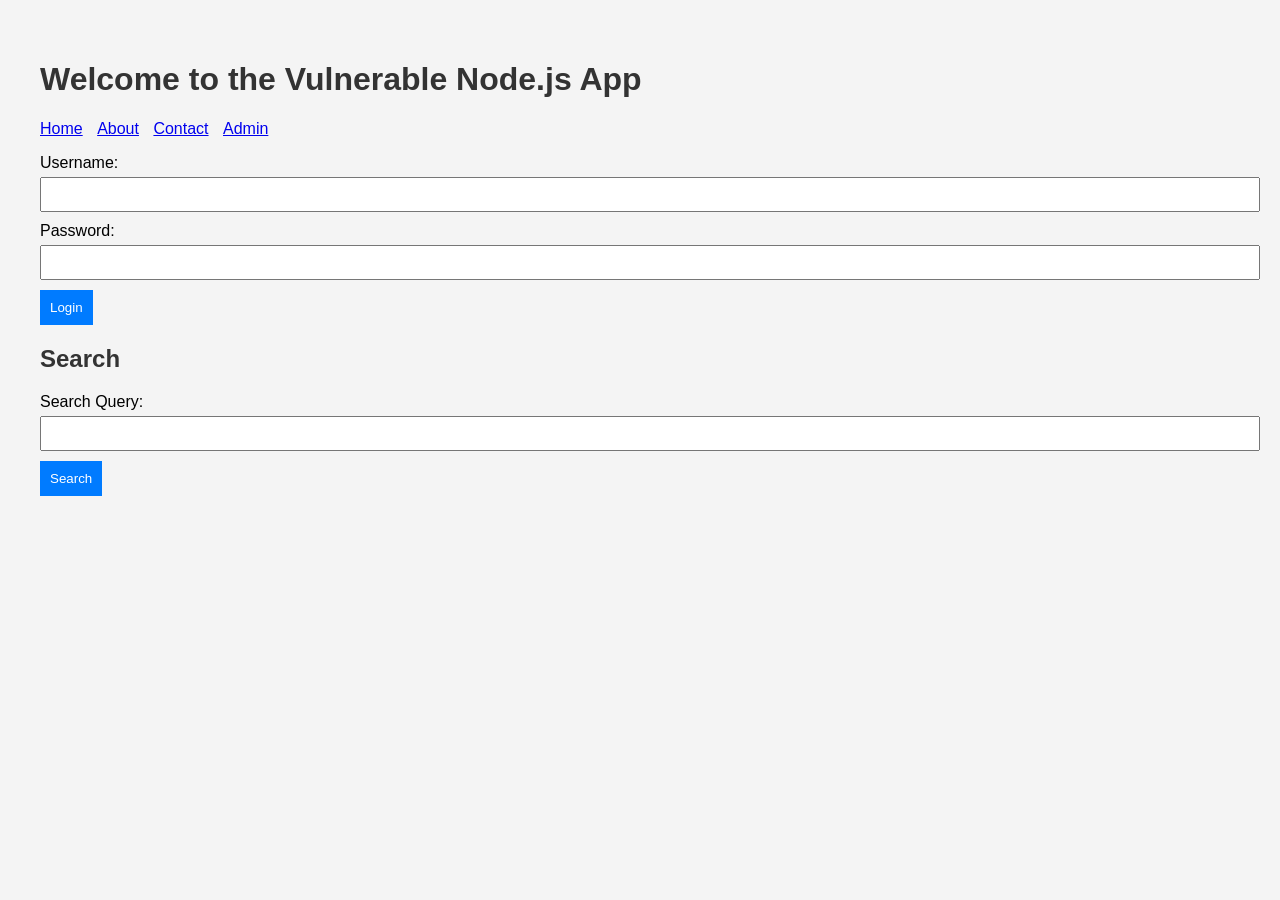
<file: vulnerable-code/views/index.html>
<!DOCTYPE html>
<html lang="en">
<head>
    <meta charset="UTF-8">
    <meta name="viewport" content="width=device-width, initial-scale=1.0">
    <title>Vulnerable Node.js App</title>
    <link rel="stylesheet" href="style.css">
</head>
<body>
    <h1>Welcome to the Vulnerable Node.js App</h1>
    <nav>
        <ul>
            <li><a href="/">Home</a></li>
            <li><a href="/about">About</a></li>
            <li><a href="/contact">Contact</a></li>
            <li><a href="/admin">Admin</a></li>
        </ul>
    </nav>
    <form action="/login" method="post">
        <label for="username">Username:</label>
        <input type="text" id="username" name="username">
        <label for="password">Password:</label>
        <input type="password" id="password" name="password">
        <button type="submit">Login</button>
    </form>
    <h2>Search</h2>
    <form action="/search" method="post">
        <label for="query">Search Query:</label>
        <input type="text" id="query" name="query">
        <button type="submit">Search</button>
    </form>
</body>
</html>
</file>
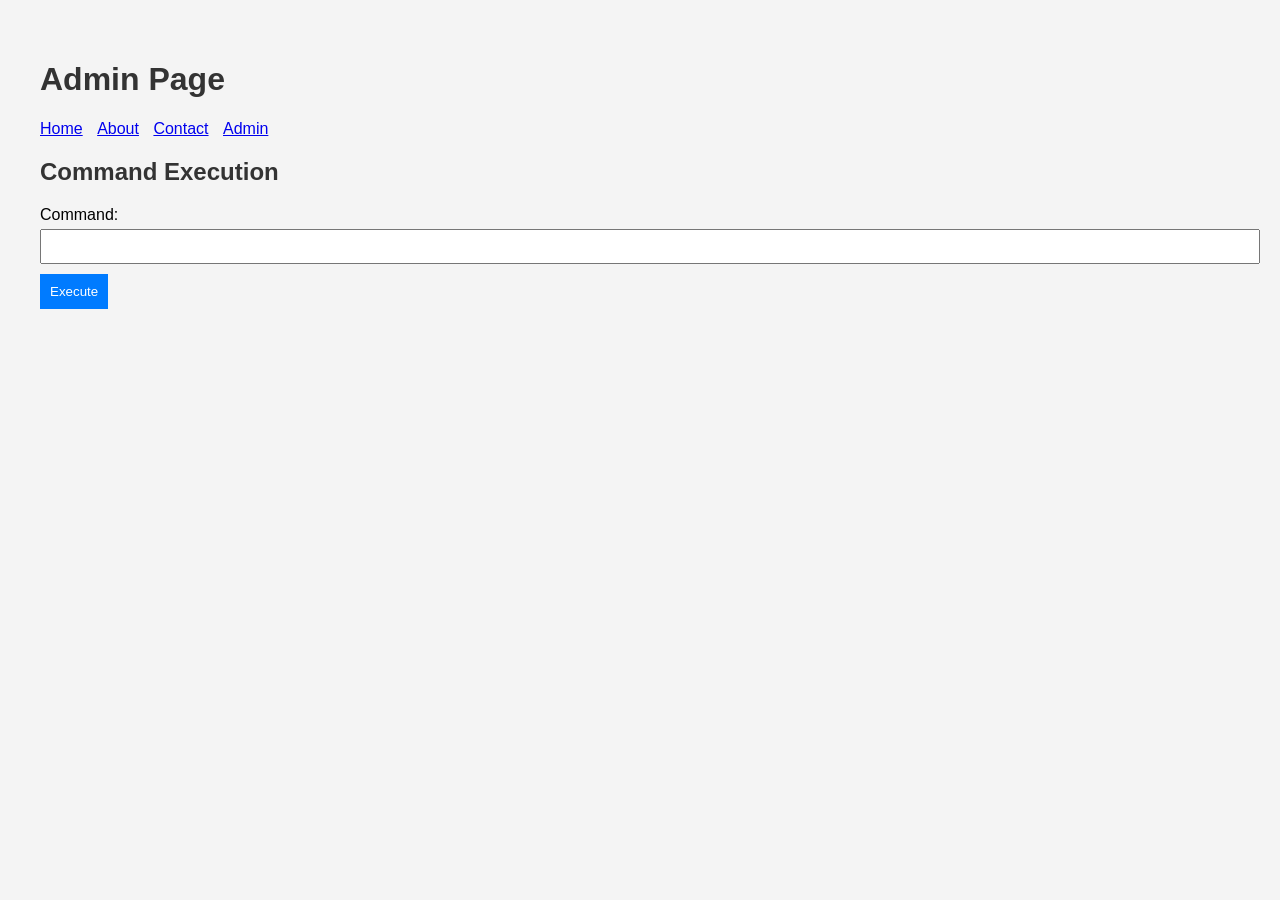
<file: vulnerable-code/views/admin.html>
<!DOCTYPE html>
<html lang="en">
<head>
    <meta charset="UTF-8">
    <meta name="viewport" content="width=device-width, initial-scale=1.0">
    <title>Admin Page</title>
    <link rel="stylesheet" href="style.css">
</head>
<body>
    <h1>Admin Page</h1>
    <nav>
        <ul>
            <li><a href="/">Home</a></li>
            <li><a href="/about">About</a></li>
            <li><a href="/contact">Contact</a></li>
            <li><a href="/admin">Admin</a></li>
        </ul>
    </nav>
    <h2>Command Execution</h2>
    <form action="/command" method="post">
        <label for="command">Command:</label>
        <input type="text" id="command" name="command">
        <button type="submit">Execute</button>
    </form>
</body>
</html>
</file>
<file: vulnerable-code/views/style.css>
body {
    font-family: Arial, sans-serif;
    margin: 20px;
    padding: 20px;
    background-color: #f4f4f4;
}

h1, h2 {
    color: #333;
}

nav ul {
    list-style-type: none;
    padding: 0;
}

nav ul li {
    display: inline;
    margin-right: 10px;
}

form {
    margin-bottom: 20px;
}

label {
    display: block;
    margin-top: 10px;
}

input[type="text"], input[type="password"], input[type="email"], textarea {
    width: 100%;
    padding: 8px;
    margin-top: 5px;
}

button {
    margin-top: 10px;
    padding: 10px;
    background-color: #007BFF;
    color: white;
    border: none;
    cursor: pointer;
}

button:hover {
    background-color: #0056b3;
}
</file>
